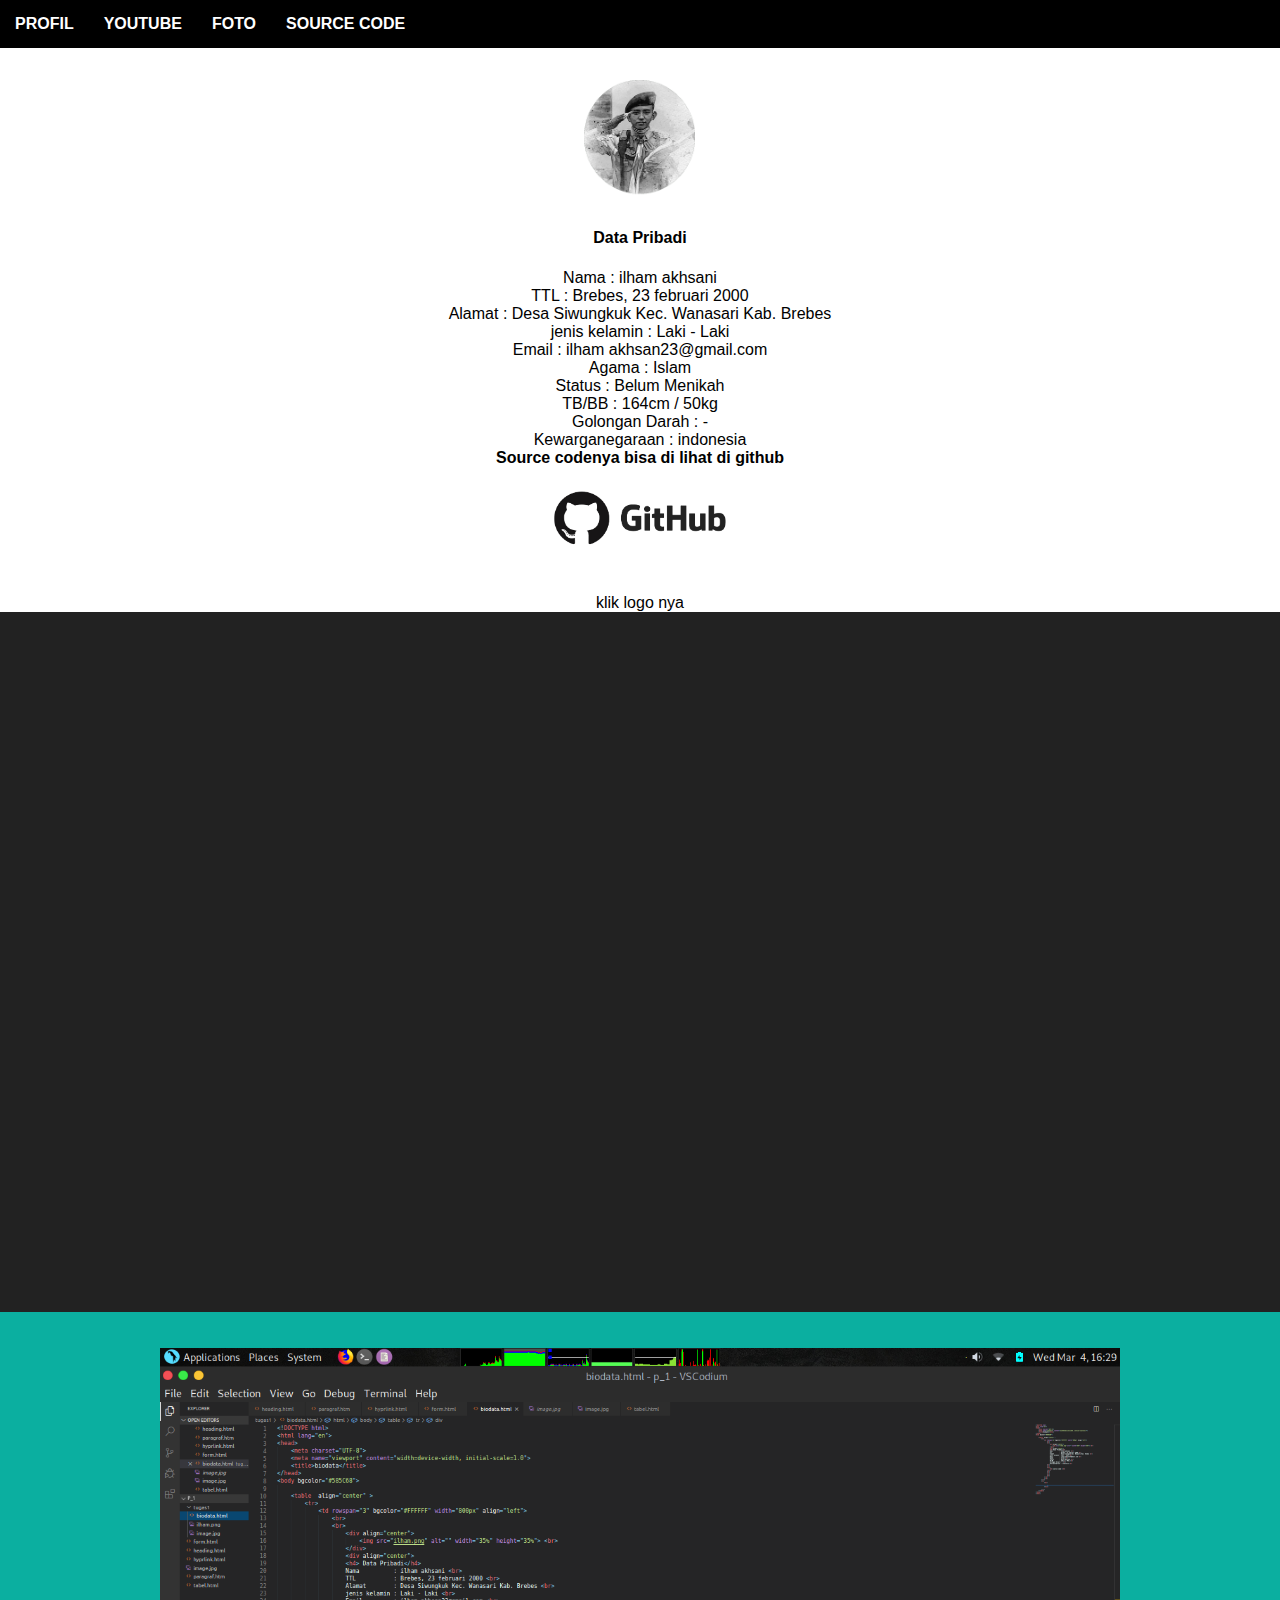
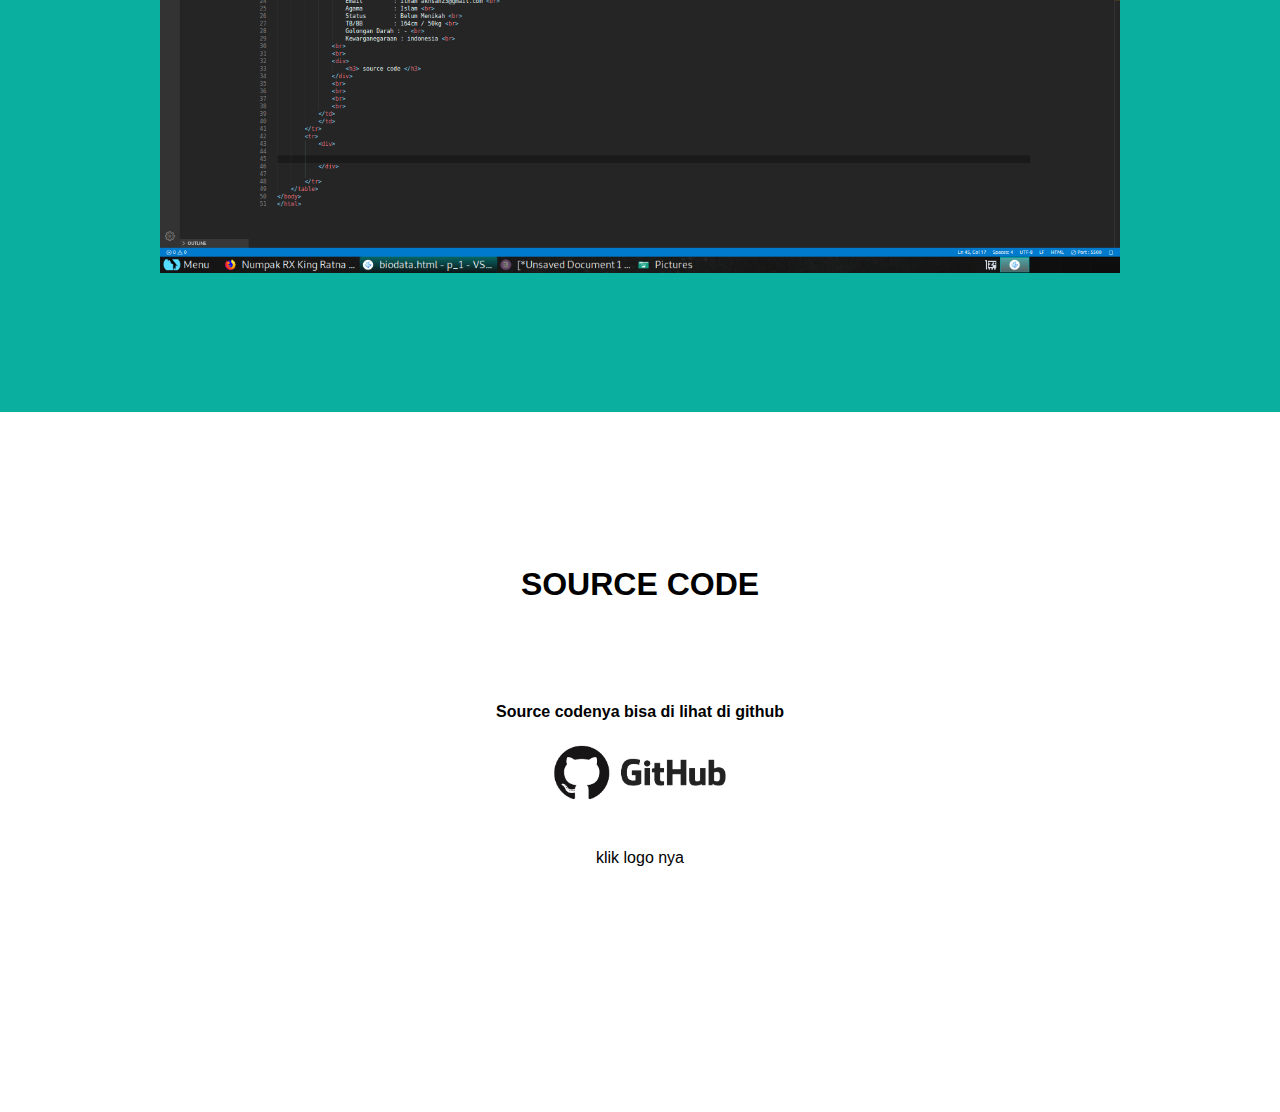
<file: tugas2/index.html>
<!DOCTYPE html>
<html lang="en">
<head>
    <meta charset="UTF-8">
    <meta name="viewport" content="width=device-width, initial-scale=1.0">
    <title>Ilham AKhsani</title>
    <link rel="stylesheet" href="./css/cssku.css">
</head>
<body>
    <nav>
        <ul>
            <li><a href="#section1">PROFIL</a></li>
            <li><a href="#section2">YOUTUBE</a></li>
            <li><a href="#section3">FOTO</a></li>
            <li><a href="#section4">SOURCE CODE</a></li>
        </ul>
    </nav>
    <div id="section1">
        <table  id="animasi1" align="center" ></table>
            <tr>
                <td rowspan="3" bgcolor="#FFFFFF" width="800px" align="left">
                    <br> <br> <br>
                    <br>
                        <div align="center">
                            <img src="./img/ilham.png" alt="" width="10%" height="10%"> <br>
                        </div>
                        <div align="center">
                        <h4> Data Pribadi</h4> 
                        Nama          : ilham akhsani <br> 
                        TTL           : Brebes, 23 februari 2000 <br>
                        Alamat        : Desa Siwungkuk Kec. Wanasari Kab. Brebes <br>
                        jenis kelamin : Laki - Laki <br>
                        Email         : ilham akhsan23@gmail.com <br>
                        Agama         : Islam <br>
                        Status        : Belum Menikah <br>
                        TB/BB         : 164cm / 50kg <br>
                        Golongan Darah : - <br>
                        Kewarganegaraan : indonesia <br>
                    <div>
                        <b>Source codenya bisa di lihat di github</b> <br>
                        <a href="https://github.com/ilhamakhsan/PemrogramanWeb1/tree/master/tugas1" target="https://github.com/ilhamakhsan/PemrogramanWeb1/tree/master/tugas1"> <img src="./img/github.png" alt="" width="15%" height="15%"> </a> <br>
                        klik logo nya <br>
                    </div>
                </td>
                </td>
            </tr>
            <tr>
                <div>        
                </div>
            </tr>
        </table>
    </div>
    <div id="section2">
        <div align="center">
            <br> <br> <br>
            <iframe id="iframe-container"src="https://www.youtube.com/embed/1xuwfWWe8xI?vq=hd1080" width="1080" height="550" frameborder="0" ></iframe>
        </div>
        
    </div>
    <div id="section3" align="center">
        <br> <br>
        <img src="./img/wp1a.png" alt="" width="75%" height="75%" >
    </div>
    <div id="section4">
        <br> <br> <br>
        <h1>SOURCE CODE</h1>
        <div align="center">
            <b>Source codenya bisa di lihat di github</b> <br>
            <a href="https://github.com/ilhamakhsan/PemrogramanWeb1/tree/master/tugas1" target="https://github.com/ilhamakhsan/PemrogramanWeb1/tree/master/tugas1"> <img src="./img/github.png" alt="" width="15%" height="15%"> </a> <br>
            klik logo nya <br>
        </div>
    </div>
</body>
</html>
</file>
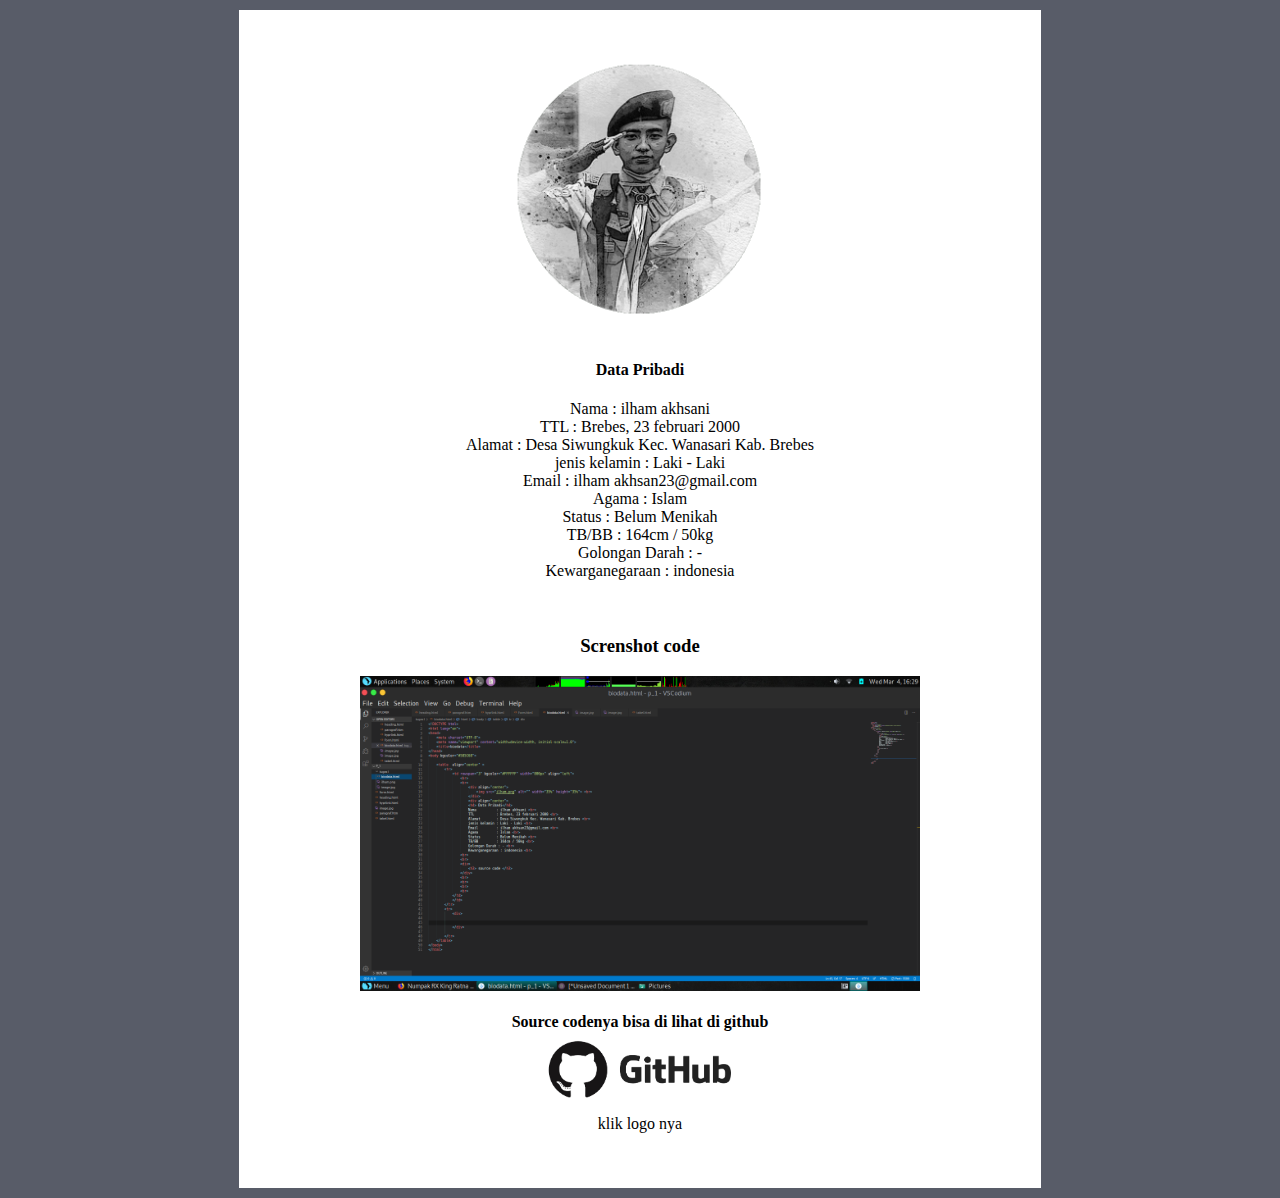
<file: tugas1/biodata.html>
<!DOCTYPE html>
<html lang="en">
<head>
    <meta charset="UTF-8">
    <meta name="viewport" content="width=device-width, initial-scale=1.0">
    <title>biodata</title>
</head>
<body bgcolor="#585C68">
    
    <table  align="center" >
        <tr>
            <td rowspan="3" bgcolor="#FFFFFF" width="800px" align="left">
                <br>
                <br>
                    <div align="center">
                        <img src="./img/ilham.png" alt="" width="35%" height="35%"> <br>
                    </div>
                    <div align="center">
                    <h4> Data Pribadi</h4> 
                    Nama          : ilham akhsani <br> 
                    TTL           : Brebes, 23 februari 2000 <br>
                    Alamat        : Desa Siwungkuk Kec. Wanasari Kab. Brebes <br>
                    jenis kelamin : Laki - Laki <br>
                    Email         : ilham akhsan23@gmail.com <br>
                    Agama         : Islam <br>
                    Status        : Belum Menikah <br>
                    TB/BB         : 164cm / 50kg <br>
                    Golongan Darah : - <br>
                    Kewarganegaraan : indonesia <br>
                <br>
                <br>
                <div>
                    <h3> Screnshot code </h3>
                    <img src="./img/wp1a.png" alt="" width="70%" height="70%">
                </div>
                <br>
                <div>
                    <b>Source codenya bisa di lihat di github</b> <br>
                    <a href="www.github.com/ilhamakhsan/"> <img src="./img/github.png" alt="" width="25%" height="25%"> </a> <br>
                    klik logo nya <br>
                </div>
                <br>
                <br>
                <br>
            </td>
            </td>
        </tr>
        <tr>
            <div>
                
                
            </div>
            
        </tr>
    </table>
</body>
</html>
</file>
<file: tugas2/css/cssku.css>
html {
    scroll-behavior: smooth;
}
body {
    margin: 0;
    padding: 0;
    font-family: Arial, Helvetica, sans-serif;
}
nav {
    width: 100%;
    background: black;
    overflow: hidden;
    position: fixed;
    top: 0;
}
ul {
    padding: 0;
    margin: 0;
    list-style: none;
}
li {
    float: left;
}
a {
    padding: 15px;
    widows: 100px; ;
    display: block;
    text-decoration: none;
    color: #fff;
    text-transform: uppercase;
    font-weight: bold;
    
}
#section1 {
    height: 700px;
    background: white;
    display: inline-block;
    width: 100%;
}
#section2 {
    height: 700px;
    background: #222222;
    display: inline-block;
    width: 100%;
}
#section3 {
    height: 700px;
    background : #0BAFA0;
    display: inline-block;
    width: 100%;
}
#section4 {
    height: 700px;
    background:white
    display: inline-block;
    width: 100%;
}
h1 {
    margin: 100px;
    text-align: center;
    padding: 0;
}
#animasi1 {
    transition: cubic-bezier(0.77, 0, 0.175, 1);
}
.iframe-container{
    position: center;
    width: 150%;
    padding-bottom: 56.25%; 
    height: 0;
  }
.iframe-container iframe{
    position: absolute;
    top:0;
    left: 0;
    width: 100%;
    height: 90%;
  }
</file>
